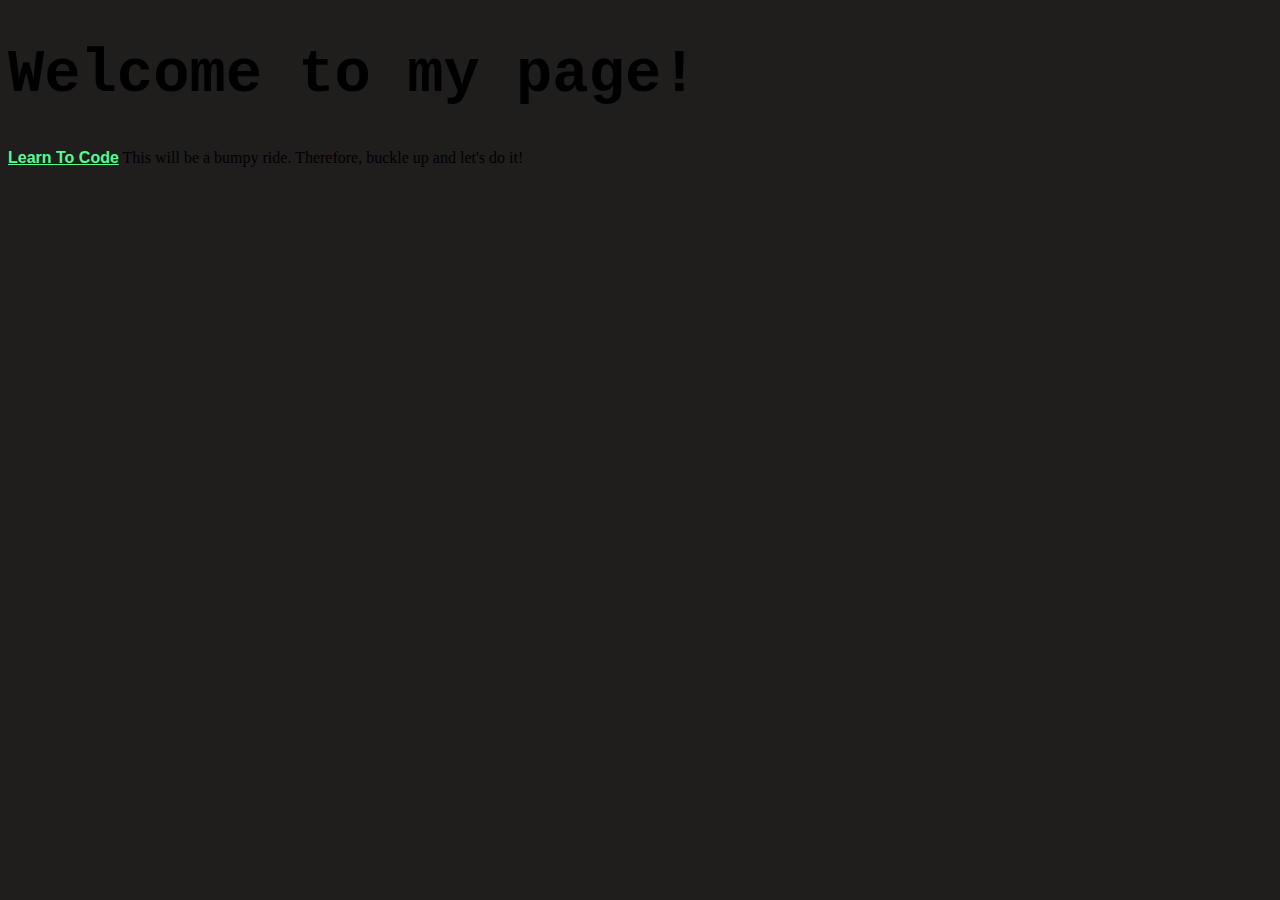
<file: index.html>
<!DOCTYPE html>
<html lang="en">
<head>
    <meta charset="UTF-8">
    <meta http-equiv="X-UA-Compatible" content="IE=edge">
    <meta name="viewport" content="width=device-width, initial-scale=1.0">
    <title>Welcome</title>
    <link rel="stylesheet" href="styles.css">
</head>
<body>
    
    <h1>Welcome to my page!</h1>
    
    <a id="link1" href="../learnToCode.html">Learn To Code</a>
   
    <p1>This will be a bumpy ride. Therefore, buckle up and let's do it!</p1>


</body>
</html>
</file>
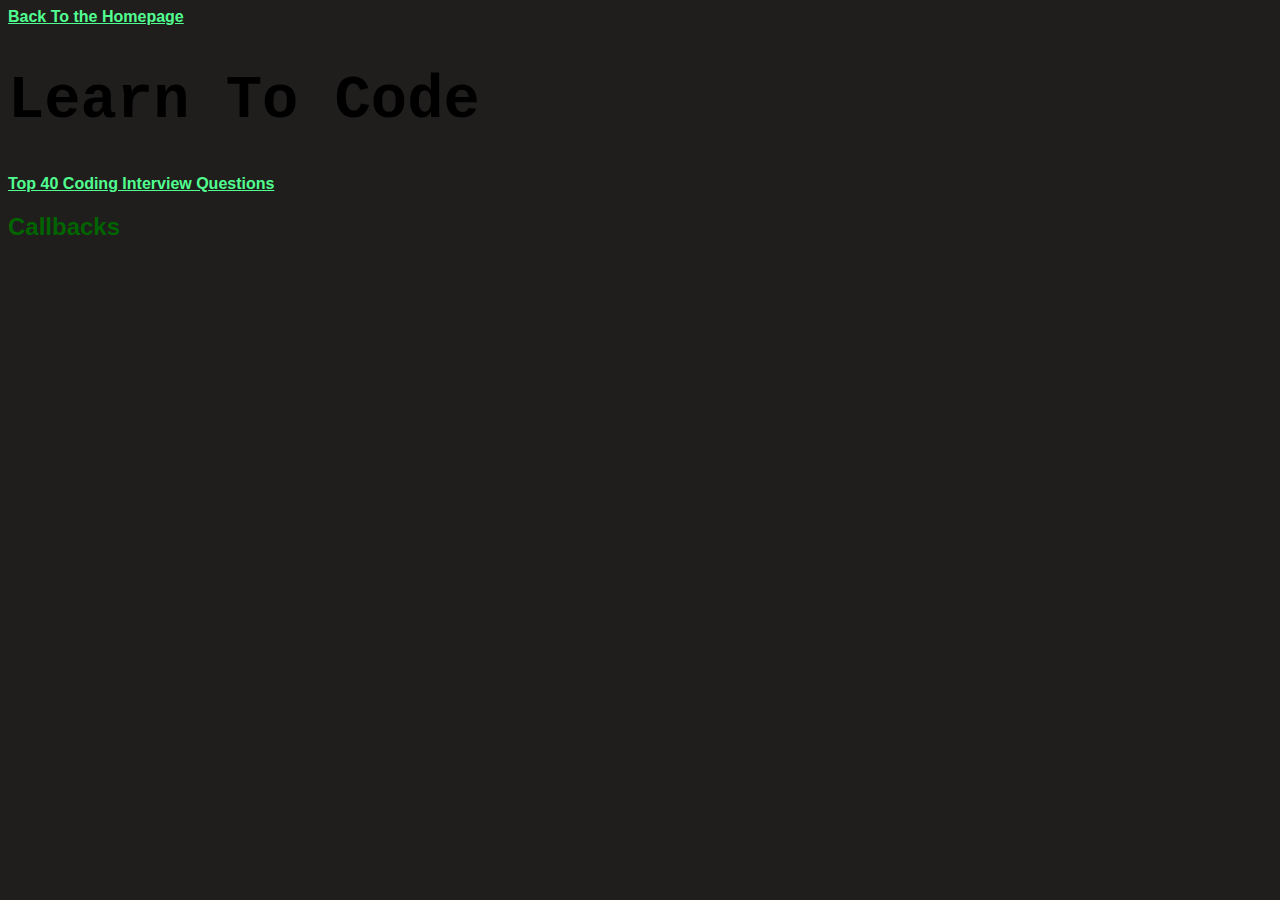
<file: learnToCode.html>
<!DOCTYPE html>
<html lang="en">
<head>
    <meta charset="UTF-8">
    <meta http-equiv="X-UA-Compatible" content="IE=edge">
    <meta name="viewport" content="width=device-width, initial-scale=1.0">
    <title>Learn to Code</title>
    <link rel="stylesheet" href="styles.css">
</head>
<body>
    <a id="link1" href="../index.html">Back To the Homepage</a>
</body>
<body>
   
    <h1>Learn To Code</h1>
    <a id= "link1" href="https://www.simplilearn.com/coding-interview-questions-article">Top 40 Coding Interview Questions</a>
    <h2>Callbacks</h2>
    <script src="https://gist.github.com/roymansoor/3cc7c918fda1bc89e09ae43d2ee2a8db.js"> </Script>
    
</body>
</html>
</file>
<file: styles.css>
h1 {
    font-size: 16mm;
    font-family: 'Courier New', Courier, monospace;
    color: white(250, 214, 235);
}
 #link1 {
    color: rgb(80, 255, 144);
    font-family: 'Lucida Sans', 'Lucida Sans Regular', 'Lucida Grande', 'Lucida Sans Unicode', Geneva, Verdana, sans-serif;
    font-weight: 600;
}
#Button2 {
    color: black;
    font-family: Arial, Helvetica, sans-serif;
    font-size: medium;
}

h2 {
    font-family: Arial, Helvetica, sans-serif;
    color: darkgreen;
}

body{
    background-color: rgb(32, 29, 29);
}
</file>
